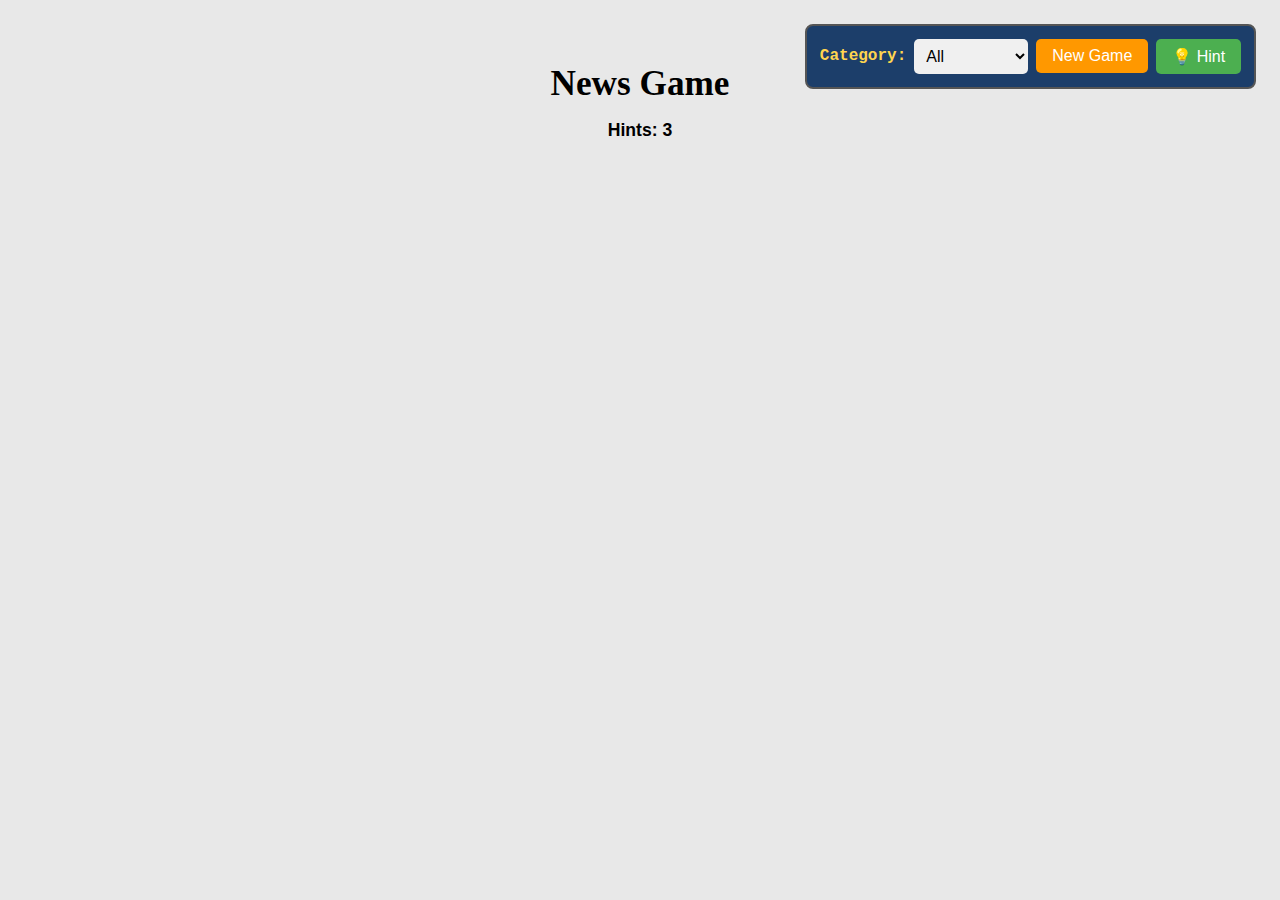
<file: index.html>
<!DOCTYPE html>
<html lang="en">
<head>
  <meta charset="UTF-8">
  <meta name="viewport" content="width=device-width, initial-scale=1.0, maximum-scale=1.0, user-scalable=no">
  <title>News Game - Column Puzzle</title>
  <link rel="stylesheet" href="styles2.css">
</head>
<body>
  <div class="category-selector">
    <label for="categorySelect" id="categoryLabel">Category:</label>
    <select id="categorySelect">
      <option value="all">All</option>
        <option value="recent">Recent</option>
        <option value="science">science</option>
        <option value="technology">technology</option>
        <option value="politics">politics</option>
        <option value="education">education</option>
    </select>
    <button id="newGameBtn">New Game</button>
    <button id="hintBtn">💡 Hint</button>
  </div>

  <h1 id="gameTitle">News Game</h1>

  <div id="hintsRemaining">Hints: <span id="hintCount">3</span></div>

  <div id="gridContainer">
    <div id="upArrows" class="arrow-row"></div>
    <table id="grid"></table>
    <div id="downArrows" class="arrow-row"></div>
  </div>

  <div id="message" class="error"></div>

  <script src="scripts2.js"></script>
</body>
</html>
</file>
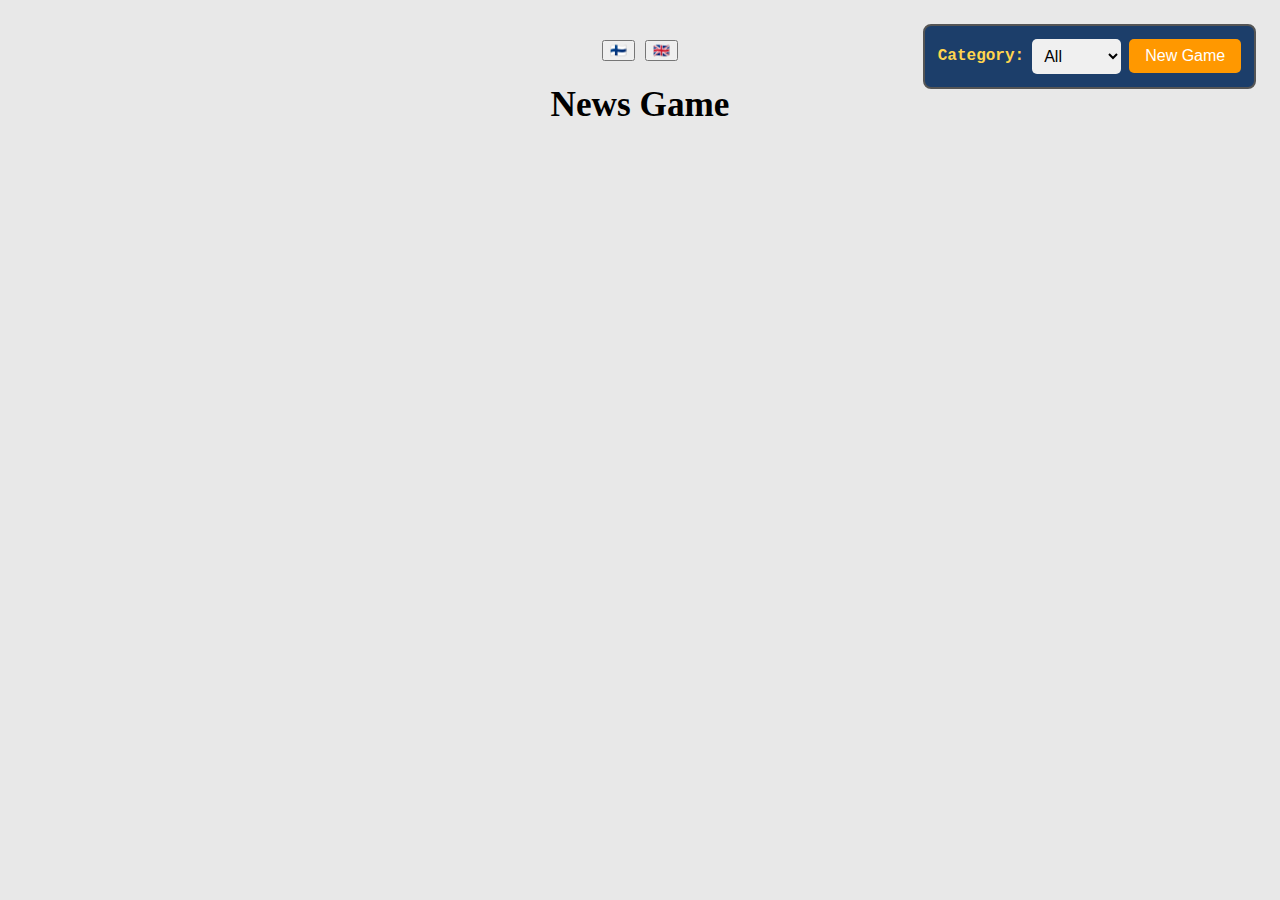
<file: html2.html>
<!DOCTYPE html>
<html lang="en">
<head>
  <meta charset="UTF-8">
  <meta name="viewport" content="width=device-width, initial-scale=1.0, maximum-scale=1.0, user-scalable=no">
  <title>News Game - Column Puzzle</title>
  <link rel="stylesheet" href="styles2.css">
</head>
<body>
  <div class="language-selector">
    <button id="finnishBtn" class="flag-btn" title="Suomi">🇫🇮</button>
    <button id="englishBtn" class="flag-btn active" title="English">🇬🇧</button>
  </div>

  <div class="category-selector">
    <label for="categorySelect" id="categoryLabel">Category:</label>
    <select id="categorySelect">
      <option value="all" data-en="All" data-fi="Kaikki">All</option>
      <option value="recent" data-en="Recent" data-fi="Tuoreimmat">Recent</option>
      <option value="sport" data-en="Sport" data-fi="Urheilu">Sport</option>
      <option value="finland" data-en="Finland" data-fi="Suomi">Finland</option>
    </select>
    <button id="newGameBtn">New Game</button>
  </div>

  <h1 id="gameTitle">News Game</h1>

  <div id="gridContainer">
    <div id="upArrows" class="arrow-row"></div>
    <table id="grid"></table>
    <div id="downArrows" class="arrow-row"></div>
  </div>

  <div id="message" class="error"></div>

  <script src="scripts2.js"></script>
</body>
</html>
</file>
<file: styles2.css>
body {
  font-family: "Courier New", monospace;
  background: rgba(228, 228, 228, 0.84);
  color: #eee;
  display: flex;
  flex-direction: column;
  align-items: center;
  padding: 2rem;
  position: relative;
}
@media (max-width: 768px) {
  body {
    padding: 0.5rem;
  }
}

.category-selector {
  position: absolute;
  top: 1rem;
  right: 1rem;
  display: flex;
  gap: 0.5rem;
  align-items: center;
  background: #1c3e6a;
  padding: 0.8rem;
  border-radius: 8px;
  border: 2px solid #555;
}
@media (max-width: 768px) {
  .category-selector {
    position: static;
    flex-wrap: wrap;
    justify-content: center;
    margin-bottom: 1rem;
    padding: 0.8rem;
    gap: 0.8rem;
  }
}
.category-selector label {
  color: #ffd54f;
  font-weight: bold;
}
@media (max-width: 768px) {
  .category-selector label {
    font-size: 0.9rem;
  }
}
.category-selector select {
  padding: 0.5rem;
  font-size: 1rem;
  border-radius: 5px;
  border: none;
  background: #f0f0f0;
  color: #000000;
  cursor: pointer;
}
@media (max-width: 768px) {
  .category-selector select {
    padding: 0.6rem;
    font-size: 1rem;
    min-width: 120px;
  }
}
.category-selector select:hover {
  background: #9c9c9c;
}

#newGameBtn {
  background-color: #ff9800;
  color: white;
  padding: 0.5rem 1rem;
  border: none;
  border-radius: 5px;
  cursor: pointer;
  font-size: 1rem;
  transition: 0.2s;
}
@media (max-width: 768px) {
  #newGameBtn {
    padding: 0.6rem 1.2rem;
    font-size: 1rem;
    min-height: 44px;
  }
}
#newGameBtn:hover {
  background-color: #ffa726;
}

#hintBtn {
  background-color: #4caf50;
  color: white;
  padding: 0.5rem 1rem;
  border: none;
  border-radius: 5px;
  cursor: pointer;
  font-size: 1rem;
  transition: 0.2s;
}
@media (max-width: 768px) {
  #hintBtn {
    padding: 0.6rem 1.2rem;
    font-size: 1rem;
    min-height: 44px;
  }
}
#hintBtn:hover {
  background-color: #66bb6a;
}
#hintBtn:disabled {
  background-color: #9e9e9e;
  cursor: not-allowed;
  opacity: 0.6;
}

#hintsRemaining {
  color: #000000;
  font-weight: bold;
  font-size: 1.1rem;
  margin-bottom: 0.5rem;
  font-family: Arial, sans-serif;
}
@media (max-width: 768px) {
  #hintsRemaining {
    font-size: 1rem;
  }
}

h1 {
    margin-bottom: 1rem;
    font-size: 2.2rem;
    font-family: New Century Schoolbook, TeX Gyre Schola, serif;
    font-weight: bold;
    color: #000000;
}
@media (max-width: 768px) {
  h1 {
    font-size: 1.5rem;
    margin-bottom: 0.8rem;
    text-align: center;
  }
}

#gridContainer {
  display: flex;
  flex-direction: column;
  align-items: center;
  width: 100%;
  overflow-x: auto;
  padding: 0 0.5rem;
}

@media (max-width: 768px) {
  #gridContainer {
    overflow-x: auto;
    -webkit-overflow-scrolling: touch;
    padding: 0.5rem;
    max-width: 100vw;
  }
}

.arrow-row {
  display: flex;
  gap: 4px;
}

@media (max-width: 768px) {
  .arrow-row {
    gap: 3px;
  }
}
.arrow-btn {
  width: 3.4rem;
  height: 2.5rem;
  background: #1c3e6a;
  color: white;
  border: none;
  border-radius: 8px;
  cursor: pointer;
  font-size: 1.5rem;
  display: flex;
  align-items: center;
  justify-content: center;
  transition: all 0.2s ease;
  user-select: none;
  margin: 0;
  padding: 0;
  box-shadow: 0 2px 4px rgba(0, 0, 0, 0.3);
}
@media (max-width: 768px) {
  .arrow-btn {
    width: 3rem;
    height: 2.5rem;
    font-size: 1.4rem;
    border-radius: 6px;
    min-height: 44px;
  }
}
.arrow-btn:hover {
  background: #439aac;
  transform: translateY(-2px);
  box-shadow: 0 4px 8px rgba(0, 0, 0, 0.4);
}

@media (max-width: 768px) {
  .arrow-btn:hover {
    transform: none;
  }
}

.arrow-btn:active {
  background: #388e3c;
  transform: translateY(0);
  box-shadow: 0 2px 4px rgba(0, 0, 0, 0.3);
}

.arrow-btn.locked {
  background: #9e9e9e;
  cursor: not-allowed;
  opacity: 0.5;
}

.arrow-btn.locked:hover {
  background: #9e9e9e;
  transform: none;
  box-shadow: 0 2px 4px rgba(0, 0, 0, 0.3);
}

.arrow-btn.locked:active {
  background: #9e9e9e;
  transform: none;
}

table {
  border-collapse: separate;
  border-spacing: 4px;
  margin: 0;
}
@media (max-width: 768px) {
  table {
    border-spacing: 3px;
  }
}
td {
    border: none;
    border-radius: 8px;
    padding: 0.6rem 1.2rem;
    text-align: center;
    font-size: 1.2rem;
    font-family: Arial, sans-serif;
    font-weight: bold;
    background: white;
    color: black;
    transition: all 0.2s ease;
    width: 3.4rem;
    height: 3rem;
    box-sizing: border-box;
    box-shadow: 0 2px 4px rgba(0, 0, 0, 0.3);
}
@media (max-width: 768px) {
  td {
    padding: 0.5rem;
    font-size: 1.1rem;
    width: 3rem;
    height: 3rem;
    border-radius: 6px;
    min-width: 44px;
    min-height: 44px;
  }
}
td:hover {
  background: #f0f0f0;
  transform: translateY(-2px);
  box-shadow: 0 4px 8px rgba(0, 0, 0, 0.4);
}

@media (max-width: 768px) {
  td:hover {
    transform: none;
  }
}

/* Letters that moved out of original positions - shown dark/dimmed */
td.dimmed {
  background: rgba(223, 223, 223, 0.37);
  color: rgba(0, 0, 0, 0.09);
  box-shadow: 0 2px 4px rgba(0, 0, 0, 0.2);
}

/* Highlighted column that was just hinted */
td.hinted {
  background: #4caf50 !important;
  color: white !important;
  animation: hintPulse 1.5s ease-in-out;
  box-shadow: 0 0 15px rgba(76, 175, 80, 0.7);
}

.arrow-btn.hinted {
  background: #4caf50 !important;
  animation: hintPulse 1.5s ease-in-out;
  box-shadow: 0 0 15px rgba(76, 175, 80, 0.7);
}

@keyframes hintPulse {
  0%, 100% {
    transform: scale(1);
    box-shadow: 0 0 15px rgba(76, 175, 80, 0.7);
  }
  50% {
    transform: scale(1.05);
    box-shadow: 0 0 25px rgba(76, 175, 80, 1);
  }
}

.error {
  color: black;
  font-family: Arial, sans-serif;
  font-weight: bold;
  margin-top: 1rem;
  font-size: 1.1rem;
}
@media (max-width: 768px) {
  .error {
    font-size: 0.9rem;
    text-align: center;
    padding: 0 1rem;
  }
}
.error a {
  color: #1c3e6a;
  text-decoration: underline;
}

.error a:hover {
  color: #439aac;
}
</file>
